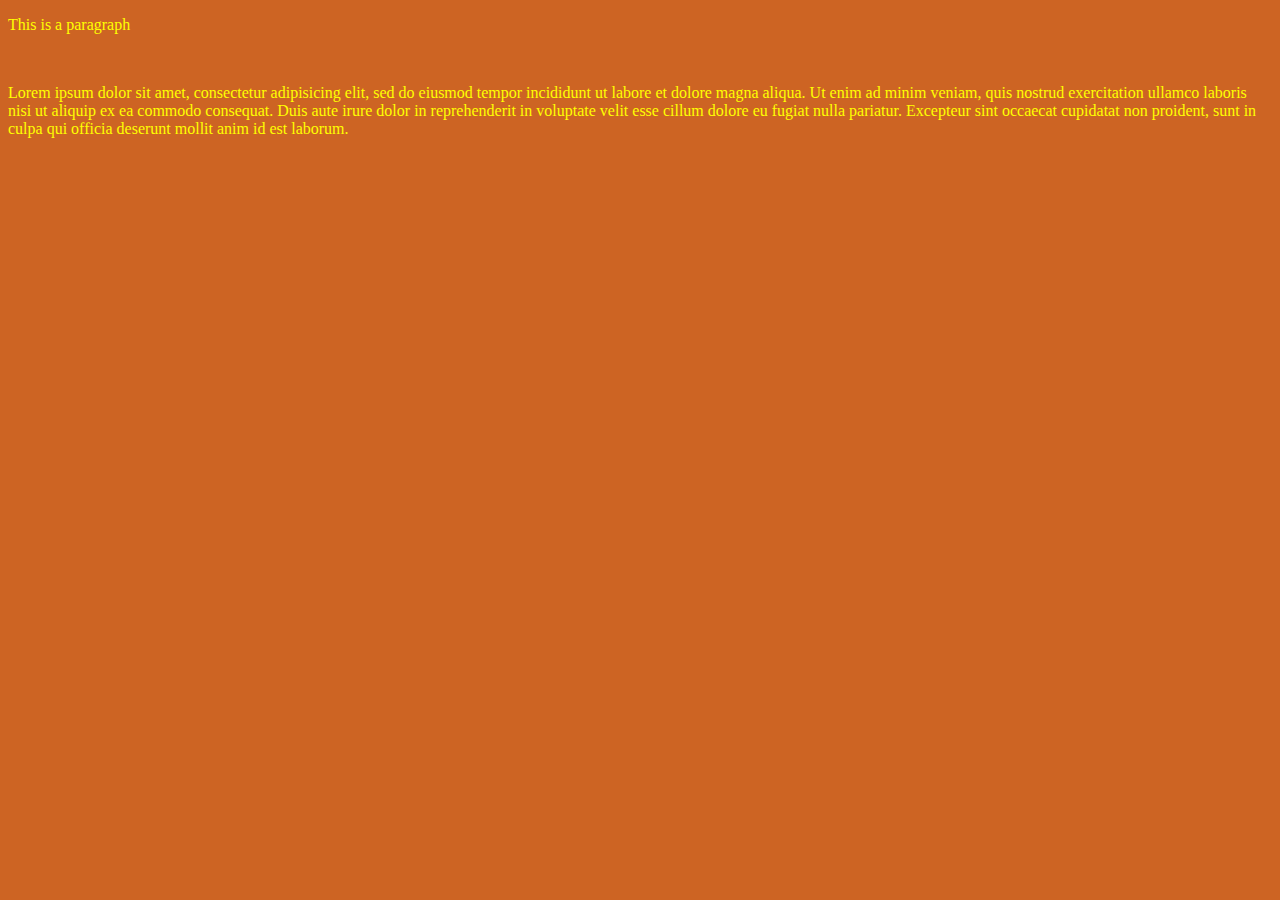
<file: index.htm>
<!DOCTYPE html>
<html lang="en" dir="ltr">
  <head>
    <meta charset="utf-8">
    <title></title>
    <link rel="stylesheet" href="styles.css">
  </head>
  <body>
  <p>This is a paragraph</p><br>
  <p>Lorem ipsum dolor sit amet, consectetur adipisicing elit, sed do eiusmod tempor incididunt ut labore et dolore magna aliqua. Ut enim ad minim veniam, quis nostrud exercitation ullamco laboris nisi ut aliquip ex ea commodo consequat. Duis aute irure dolor in reprehenderit in voluptate velit esse cillum dolore eu fugiat nulla pariatur. Excepteur sint occaecat cupidatat non proident, sunt in culpa qui officia deserunt mollit anim id est laborum.</p>

  </body>
</html>
</file>
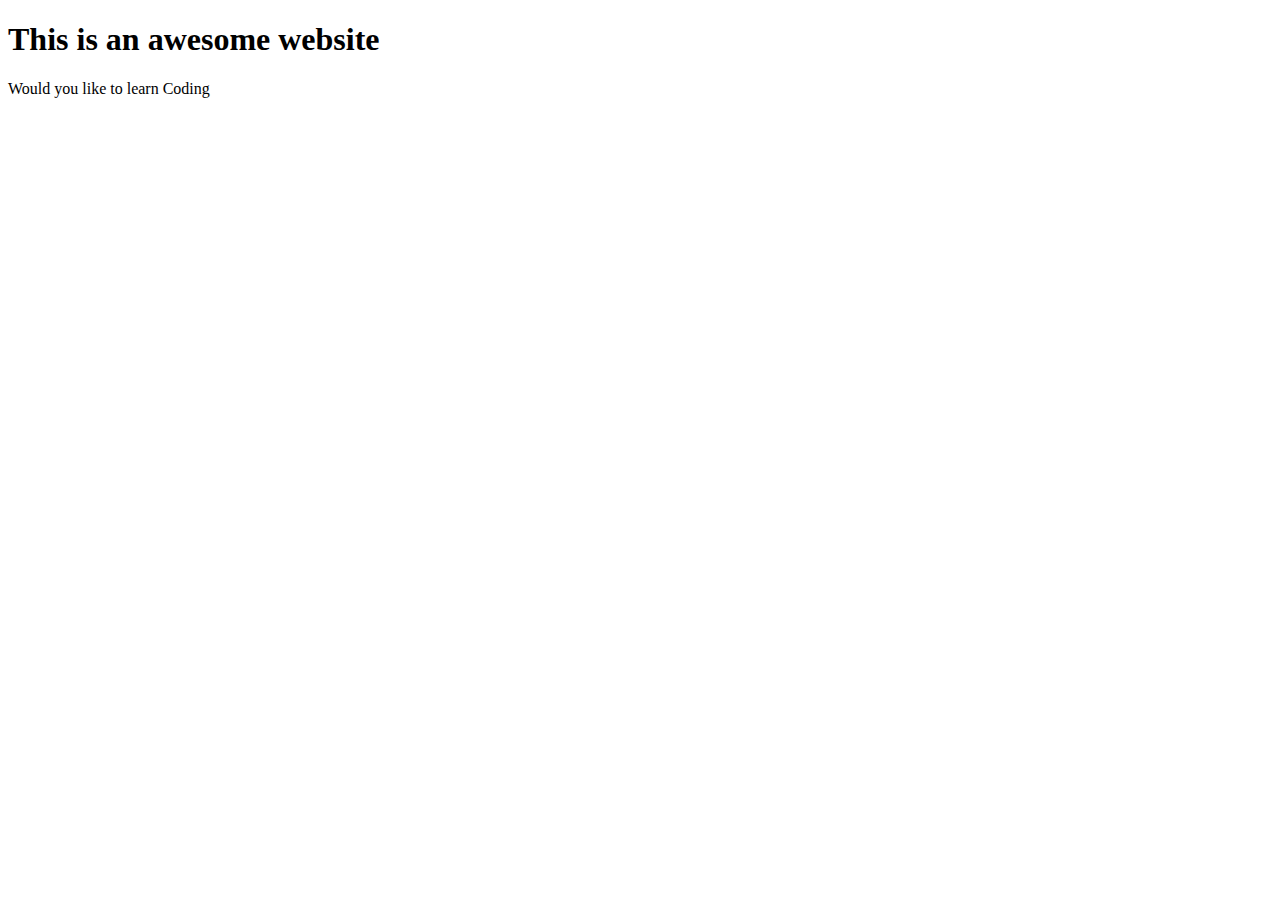
<file: home.htm>
<!DOCTYPE html>
<html lang="en" dir="ltr">
  <head>
    <meta charset="utf-8">
    <title></title>
  </head>
  <body>
    <h1>This is an awesome website</h1>
    <p>Would you like to learn Coding</p>
  </body>
</html>
</file>
<file: styles.css>
body{
  background-color: rgb(205 , 100 ,35) ;
}
p{
  color: yellow ;

}
</file>
